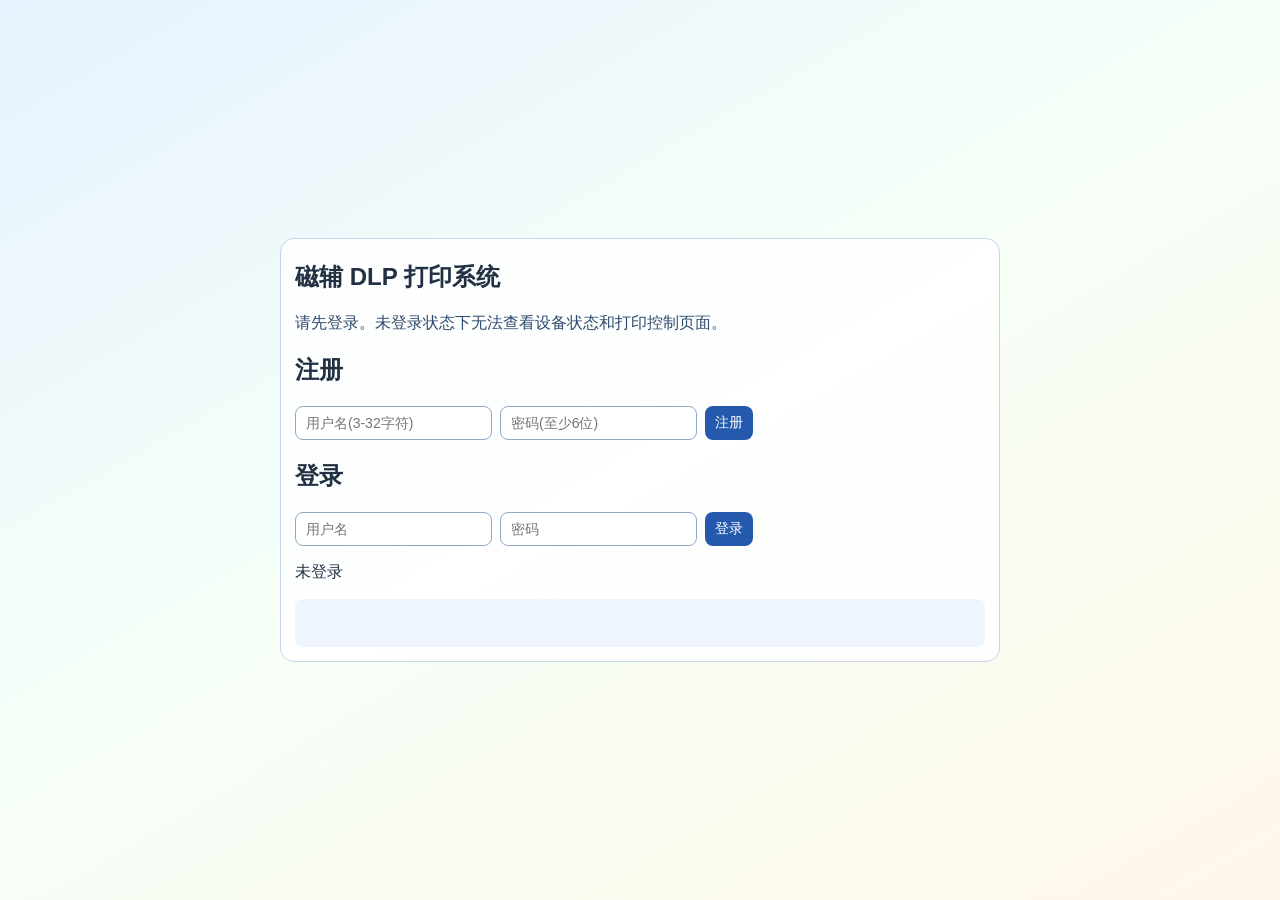
<file: python_code/magnetic_printer/frontend/index.html>
﻿<!doctype html>
<html lang="zh-CN">
<head>
  <meta charset="utf-8">
  <meta name="viewport" content="width=device-width, initial-scale=1">
  <title>登录 | 磁辅 DLP 打印系统</title>
  <link rel="stylesheet" href="./styles.css">
</head>
<body>
  <main class="container auth-container">
    <section class="card auth-card">
      <h1>磁辅 DLP 打印系统</h1>
      <p class="hint">请先登录。未登录状态下无法查看设备状态和打印控制页面。</p>

      <h2>注册</h2>
      <div class="row">
        <input id="register-username" placeholder="用户名(3-32字符)">
        <input id="register-password" type="password" placeholder="密码(至少6位)">
        <button id="register-btn" type="button">注册</button>
      </div>

      <h2>登录</h2>
      <div class="row">
        <input id="login-username" placeholder="用户名">
        <input id="login-password" type="password" placeholder="密码">
        <button id="login-btn" type="button">登录</button>
      </div>

      <p id="auth-info">未登录</p>
      <pre id="messages"></pre>
    </section>
  </main>
  <script src="./auth.js"></script>
</body>
</html>
</file>
<file: python_code/magnetic_printer/frontend/styles.css>
* {
  box-sizing: border-box;
}

body {
  margin: 0;
  font-family: "Segoe UI", "PingFang SC", sans-serif;
  background: linear-gradient(150deg, #e7f1ff, #f5fff8 45%, #fff7e9);
  color: #223044;
}

.container {
  max-width: 1100px;
  margin: 0 auto;
  padding: 20px;
}

.auth-container {
  max-width: 760px;
  min-height: 100vh;
  display: flex;
  align-items: center;
}

.auth-card {
  width: 100%;
}

h1 {
  margin-top: 8px;
}

.hint {
  color: #2f4a6d;
}

.card {
  background: rgba(255, 255, 255, 0.85);
  border: 1px solid #c7d6ec;
  border-radius: 14px;
  padding: 14px;
  margin: 12px 0;
}

.step-card {
  border: 1px solid #a9bfdd;
  border-radius: 10px;
  padding: 10px;
  margin: 8px 0;
  background: #f7fbff;
}

.step-card h3 {
  margin-top: 0;
}

.step-children {
  margin-top: 10px;
  margin-left: 16px;
  padding-left: 12px;
  border-left: 3px solid #c7d6ec;
}

.row {
  display: flex;
  gap: 8px;
  flex-wrap: wrap;
  margin-bottom: 8px;
}

.grid {
  display: grid;
  grid-template-columns: repeat(auto-fit, minmax(240px, 1fr));
  gap: 10px;
}

label {
  display: flex;
  flex-direction: column;
  gap: 6px;
  font-size: 14px;
}

input, select, button {
  border: 1px solid #8fa9c7;
  border-radius: 8px;
  padding: 8px 10px;
  font-size: 14px;
}

button {
  background: #2559ad;
  color: #fff;
  border: none;
  cursor: pointer;
}

button:hover {
  background: #1c4485;
}

pre {
  white-space: pre-wrap;
  word-break: break-word;
  background: #eff5ff;
  border-radius: 8px;
  padding: 8px;
  margin: 0;
  min-height: 48px;
}

@media (max-width: 640px) {
  .container {
    padding: 12px;
  }
}
</file>
